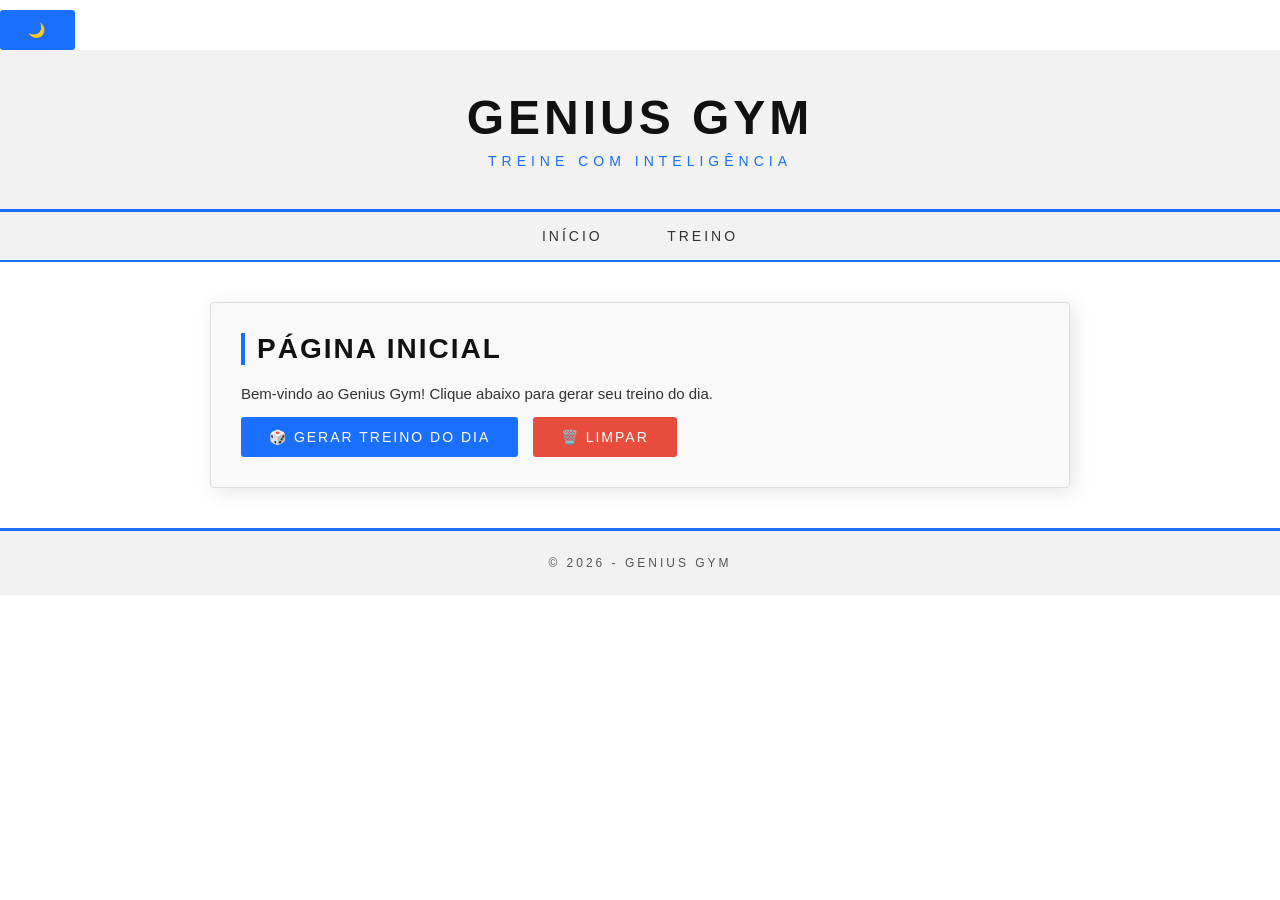
<file: index.html>
<!DOCTYPE html>
<html lang="pt-BR">
<head>
    <meta charset="UTF-8">
    <meta name="viewport" content="width=device-width, initial-scale=1.0">
    <title>Genius Gym</title>
    <link rel="stylesheet" href="style.css">
</head>
<body>

<button id="btnTema" onclick="modoEscuro()">🌙</button>

<header>
    <h1>Genius Gym</h1>
    <p>Treine com inteligência</p>
</header>

<nav>
    <a href="#">Início</a>
    <a href="index/treinos.html">Treino</a>
</nav>

<main>
    <h2>Página Inicial</h2>
    <p>Bem-vindo ao Genius Gym! Clique abaixo para gerar seu treino do dia.</p>

    <button onclick="gerarTreino()">🎲 Gerar Treino do Dia</button>
    <button onclick="limparTreino()" class="btn-limpar">🗑️ Limpar</button>

    <div id="treino-container"></div>
</main>

<footer>
    <p>© 2026 - Genius Gym</p>
</footer>

<script>
function modoEscuro() {
    document.body.classList.toggle("dark");
    const botao = document.getElementById("btnTema");
    botao.innerText = document.body.classList.contains("dark") ? "☀️" : "🌙";
}

const exercicios = {
    "🦵 Pernas": [
        "Agachamento livre — 4x12",
        "Leg press 45° — 3x15",
        "Cadeira extensora — 3x12",
        "Cadeira flexora — 3x12",
        "Panturrilha em pé — 4x20",
        "Avanço com halteres — 3x10 cada"
    ],
    "💪 Peito": [
        "Supino reto com barra — 4x10",
        "Supino inclinado com halteres — 3x12",
        "Crucifixo na máquina — 3x15",
        "Flexão de braços — 3x20",
        "Crossover — 3x15"
    ],
    "🔙 Costas": [
        "Puxada frontal — 4x12",
        "Remada curvada — 4x10",
        "Remada unilateral — 3x12 cada",
        "Pulldown — 3x15",
        "Hiperextensão — 3x15"
    ],
    "🙆 Ombros": [
        "Desenvolvimento com halteres — 4x12",
        "Elevação lateral — 3x15",
        "Elevação frontal — 3x12",
        "Encolhimento de ombros — 3x15",
        "Crucifixo invertido — 3x15"
    ],
    "💥 Braços": [
        "Rosca direta com barra — 4x12",
        "Rosca martelo — 3x12",
        "Tríceps pulley — 4x12",
        "Tríceps testa — 3x12",
        "Rosca concentrada — 3x10 cada"
    ],
    "🔥 Abdômen": [
        "Abdominal supra — 4x20",
        "Prancha — 4x 40 segundos",
        "Abdominal infra — 3x15",
        "Oblíquo — 3x15 cada lado",
        "Crunch na máquina — 3x15"
    ]
};

function gerarTreino() {
    const grupos = Object.keys(exercicios);
    const sorteados = grupos.sort(() => 0.5 - Math.random()).slice(0, 3);

    let html = "<h3 class='treino-titulo'>💪 Seu Treino de Hoje<br></h3>";

    sorteados.forEach(grupo => {
        const lista = [...exercicios[grupo]];
        const exercSorteados = lista.sort(() => 0.5 - Math.random()).slice(0, 3);

        html += `<div class="treino-grupo">`;
        html += `<strong class="treino-grupo-nome">${grupo}</strong>`;
        html += `<ul class="treino-lista">`;
        exercSorteados.forEach(ex => {
            html += `<li>${ex}</li>`;
        });
        html += `</ul></div>`;
    });

    html += `<p class="treino-aviso">⚡ Aquecimento de 5 min antes e alongamento de 5 min depois!</p>`;

    const container = document.getElementById("treino-container");
    container.innerHTML = html;
    container.style.display = "block";
}

function limparTreino() {
    const container = document.getElementById("treino-container");
    container.innerHTML = "";
    container.style.display = "none";
}
</script>

</body>
</html>
</file>
<file: style.css>
/* GENIUS GYM - style.css */

* { margin: 0; padding: 0; box-sizing: border-box; }

/* BODY */
body {
    background-color: #ffffff;
    color: #333333;
    font-family: Arial, sans-serif;
    font-size: 16px;
    transition: background-color 0.3s, color 0.3s;
}

/* HEADER */
header {
    background-color: #f2f2f2;
    text-align: center;
    padding: 40px;
    border-bottom: 3px solid #1a6fff;
}

header h1 {
    color: #111111;
    font-size: 48px;
    letter-spacing: 4px;
    text-transform: uppercase;
}

header p {
    color: #1a6fff;
    font-size: 14px;
    letter-spacing: 5px;
    text-transform: uppercase;
    margin-top: 8px;
}

/* NAV */
nav {
    background-color: #f2f2f2;
    text-align: center;
    border-bottom: 2px solid #1a6fff;
    position: sticky;
    top: 0;
    overflow: hidden;
    z-index: 1000; /* ← fix: nav acima dos vídeos */
}

nav a {
    display: inline-block;
    color: #333333;
    text-decoration: none;
    padding: 16px 30px;
    font-size: 14px;
    letter-spacing: 3px;
    text-transform: uppercase;
}

nav a:hover { background-color: #1a6fff; color: #ffffff; }

/* MAIN */
main {
    width: 860px;
    margin: 40px auto;
    background-color: #f9f9f9;
    padding: 30px;
    border-top: 3px solid #1a6fff;
    border: 1px solid #dddddd;
    border-radius: 4px;
    box-shadow: 4px 4px 20px rgba(0,0,0,0.1);
}

main h2 {
    color: #111111;
    font-size: 28px;
    letter-spacing: 2px;
    text-transform: uppercase;
    margin-bottom: 15px;
    border-left: 4px solid #1a6fff;
    padding-left: 12px;
}

main p { color: #333333; font-size: 15px; line-height: 1.8; }
main a { color: #1a6fff; text-decoration: none; }
main a:hover { color: #111111; text-decoration: underline; }

/* TREINOS */
.treinos { width: 1100px; margin: 40px auto; padding: 0 20px; }

.treinos h2 {
    color: #111111;
    font-size: 28px;
    letter-spacing: 2px;
    text-transform: uppercase;
    margin-bottom: 25px;
    border-left: 4px solid #1a6fff;
    padding-left: 12px;
}

/* GRID DE VÍDEOS */
.video-grid { display: inline-block; width: 100%; }

.video-card {
    float: left;
    width: 31%;
    margin-right: 2%;
    margin-bottom: 20px;
    background-color: #f2f2f2;
    border-top: 3px solid #1a6fff;
    border: 1px solid #dddddd;
    border-radius: 4px;
    box-shadow: 3px 3px 12px rgba(0,0,0,0.1);
    overflow: hidden;
}

.video-card:hover { opacity: 0.85; }

.video-wrapper {
    position: relative;
    width: 100%;
    height: 0;
    padding-top: 177.78%;
    background-color: #ccc;
}

.video-wrapper iframe,
.video-wrapper video {
    position: absolute;
    top: 0; left: 0;
    width: 100%; height: 100%;
    border: none;
}

.video-card p { padding: 12px 14px; font-size: 13px; color: #333333; }

.clearfix::after { content: ""; display: table; clear: both; }

/* BOTÃO */
button {
    background-color: #1a6fff;
    color: #ffffff;
    border: none;
    padding: 12px 28px;
    font-size: 14px;
    letter-spacing: 2px;
    text-transform: uppercase;
    cursor: pointer;
    border-radius: 3px;
    margin-top: 10px;
}

button:hover { background-color: #3d8bff; }

/* FOOTER */
footer {
    background-color: #f2f2f2;
    text-align: center;
    padding: 25px;
    border-top: 3px solid #1a6fff;
    color: #555555;
    font-size: 12px;
    letter-spacing: 3px;
    text-transform: uppercase;
}

/* RESPONSIVO */
@media (max-width: 600px) {
    nav a { display: block; padding: 12px; }
    main { width: 95%; padding: 20px 15px; }
    .treinos { width: 95%; }
    .video-card { width: 100%; float: none; margin-right: 0; }
}

/* 🌙 MODO ESCURO */
body.dark { background-color: #0a0a0a; color: #c0c0c0; }
body.dark header { background-color: #111111; color: #ffffff; }
body.dark header h1 { color: #ffffff; }
body.dark nav { background-color: #0a0a0a; }
body.dark nav a { color: #c0c0c0; }
body.dark main { background-color: #161616; border-color: #222; box-shadow: 4px 4px 20px #000; }
body.dark main h2 { color: #ffffff; }
body.dark main p { color: #c0c0c0; }
body.dark .treinos h2 { color: #ffffff; }
body.dark .video-card { background-color: #161616; border-color: #222; box-shadow: 3px 3px 12px #000; }
body.dark .video-card p { color: #c0c0c0; }
body.dark .video-wrapper { background-color: #000; }
body.dark footer { background-color: #111111; }

/* BOTÃO LIMPAR */
.btn-limpar {
    background-color: #e74c3c;
    margin-left: 10px;
}
.btn-limpar:hover {
    background-color: #c0392b;
}

/* TREINO GERADO */
#treino-container {
    margin-top: 25px;
    text-align: left;
    display: none;
}

.treino-titulo {
    margin-bottom: 15px;
    color: #1a6fff;
    text-transform: uppercase;
    letter-spacing: 2px;
}

.treino-grupo {
    margin-bottom: 20px;
    padding: 15px;
    background-color: rgba(26, 111, 255, 0.08);
    border-left: 4px solid #1a6fff;
    border-radius: 4px;
}

.treino-grupo-nome {
    font-size: 16px;
}

.treino-lista {
    margin-top: 10px;
    padding-left: 20px;
}

.treino-lista li {
    margin-bottom: 6px;
    line-height: 1.6;
}

.treino-aviso {
    margin-top: 15px;
    font-size: 13px;
    color: #888;
}
</file>
